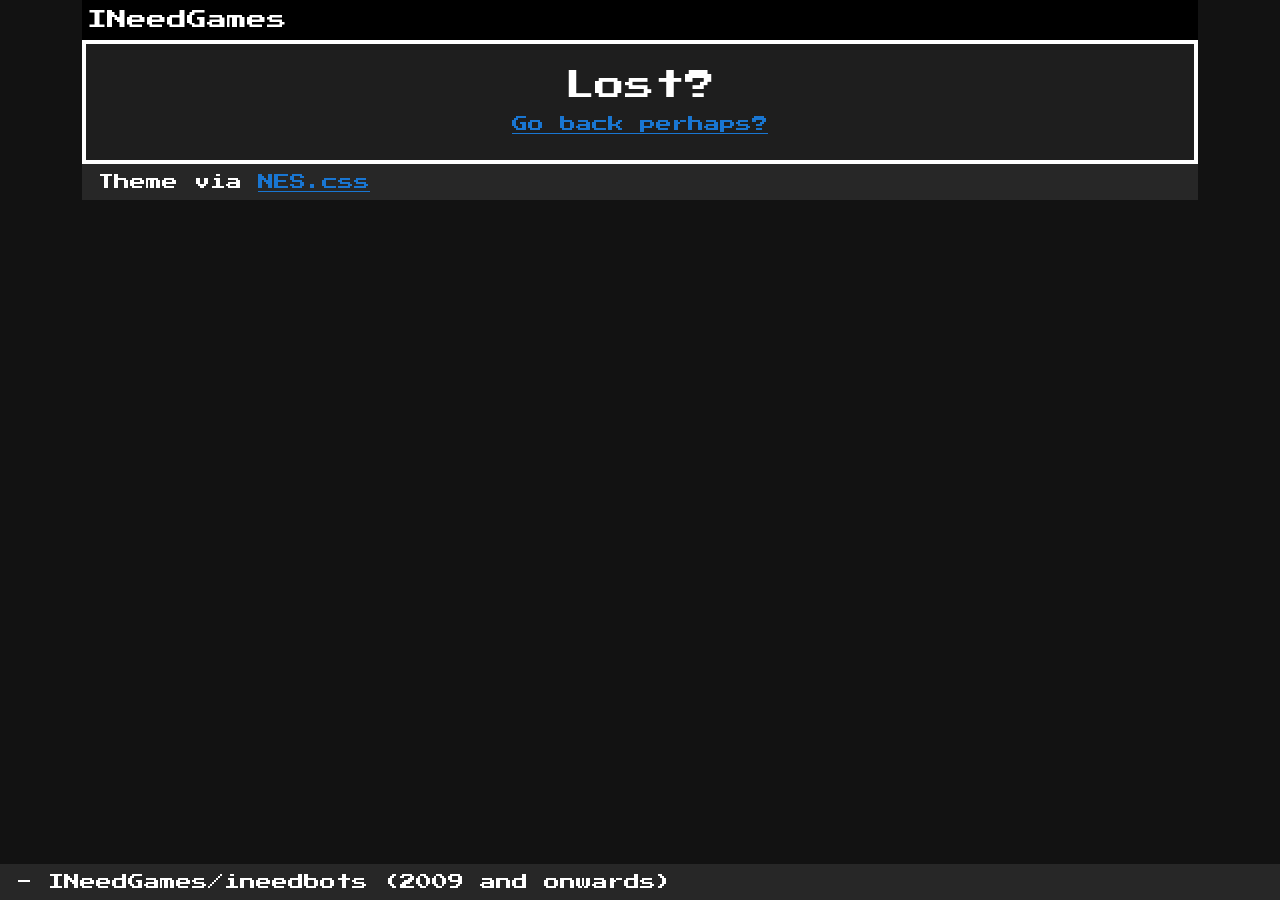
<file: atp/index.html>
<!doctype html>
<html lang="en" data-n-head="%7B%22lang%22:%7B%221%22:%22en%22%7D%7D">
  <head>
    <title>Index - INeedGames' Site</title><meta data-n-head="1" charset="utf-8"><meta data-n-head="1" name="viewport" content="width=device-width,initial-scale=1"><meta data-n-head="1" data-hid="description" name="description" content=""><meta data-n-head="1" name="format-detection" content="telephone=no"><link data-n-head="1" rel="icon" type="image/x-icon" href="/favicon.ico"><link rel="preload" href="/_nuxt/7da4a9f.js" as="script"><link rel="preload" href="/_nuxt/96cf3cf.js" as="script"><link rel="preload" href="/_nuxt/71386f4.js" as="script"><link rel="preload" href="/_nuxt/e293360.js" as="script">
  </head>
  <body>
    <div id="__nuxt"><style>#nuxt-loading{background:#fff;visibility:hidden;opacity:0;position:absolute;left:0;right:0;top:0;bottom:0;display:flex;justify-content:center;align-items:center;flex-direction:column;animation:nuxtLoadingIn 10s ease;-webkit-animation:nuxtLoadingIn 10s ease;animation-fill-mode:forwards;overflow:hidden}@keyframes nuxtLoadingIn{0%{visibility:hidden;opacity:0}20%{visibility:visible;opacity:0}100%{visibility:visible;opacity:1}}@-webkit-keyframes nuxtLoadingIn{0%{visibility:hidden;opacity:0}20%{visibility:visible;opacity:0}100%{visibility:visible;opacity:1}}#nuxt-loading>div,#nuxt-loading>div:after{border-radius:50%;width:5rem;height:5rem}#nuxt-loading>div{font-size:10px;position:relative;text-indent:-9999em;border:.5rem solid #f5f5f5;border-left:.5rem solid #000;-webkit-transform:translateZ(0);-ms-transform:translateZ(0);transform:translateZ(0);-webkit-animation:nuxtLoading 1.1s infinite linear;animation:nuxtLoading 1.1s infinite linear}#nuxt-loading.error>div{border-left:.5rem solid #ff4500;animation-duration:5s}@-webkit-keyframes nuxtLoading{0%{-webkit-transform:rotate(0);transform:rotate(0)}100%{-webkit-transform:rotate(360deg);transform:rotate(360deg)}}@keyframes nuxtLoading{0%{-webkit-transform:rotate(0);transform:rotate(0)}100%{-webkit-transform:rotate(360deg);transform:rotate(360deg)}}</style><script>window.addEventListener("error",function(){var e=document.getElementById("nuxt-loading");e&&(e.className+=" error")})</script><div id="nuxt-loading" aria-live="polite" role="status"><div>Loading...</div></div></div><script>window.__NUXT__={config:{_app:{basePath:"/",assetsPath:"/_nuxt/",cdnURL:null}}}</script>
  <script src="/_nuxt/7da4a9f.js"></script><script src="/_nuxt/96cf3cf.js"></script><script src="/_nuxt/71386f4.js"></script><script src="/_nuxt/e293360.js"></script></body>
</html>
</file>
